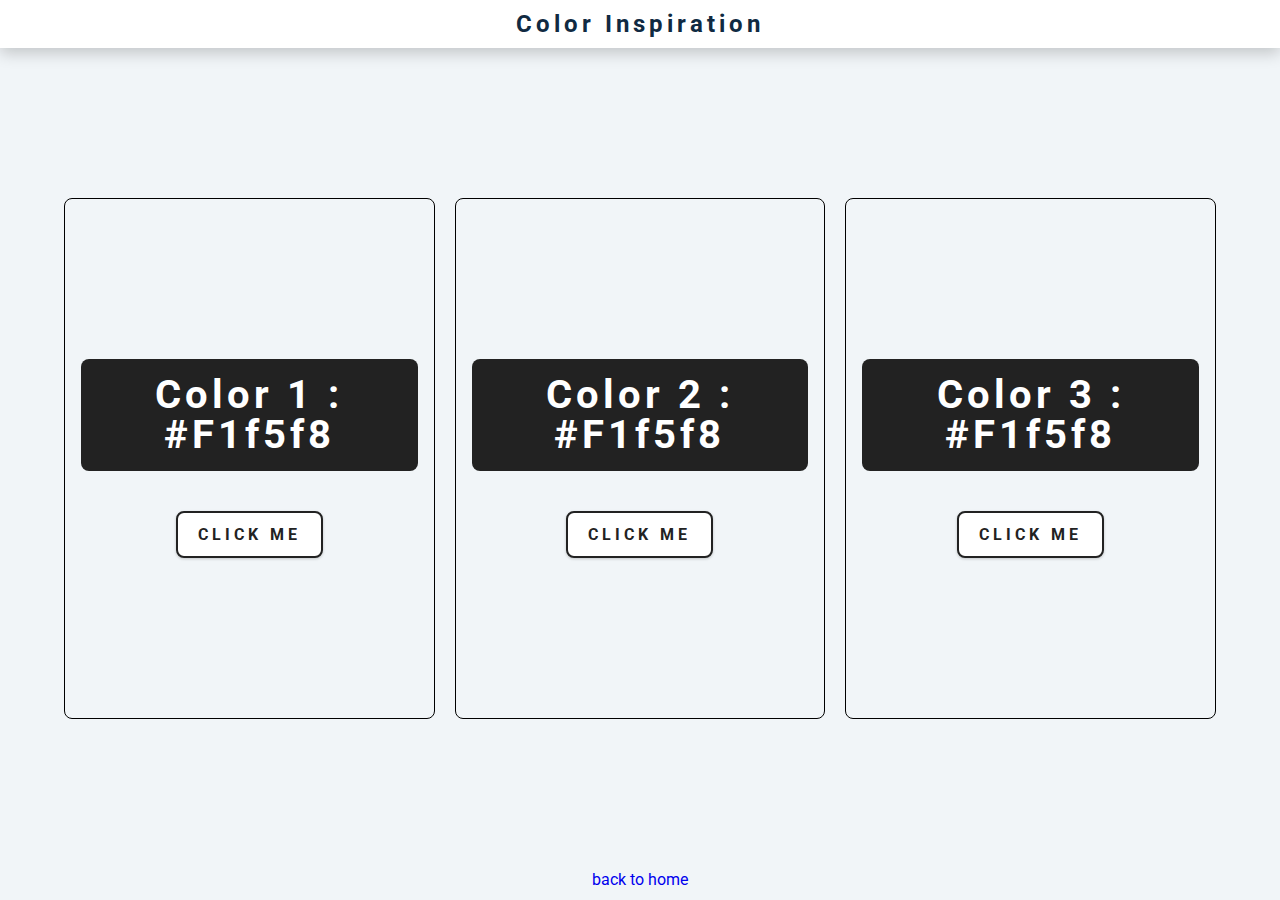
<file: 1-color-flipper/index.html>
<!DOCTYPE html>
<html lang="en">

<head>
  <meta charset="UTF-8" />
  <meta name="viewport" content="width=device-width, initial-scale=1.0" />
  <title>
    Color Inspiration
  </title>
  <!-- styles -->
  <link rel="stylesheet" href="styles.css" />
</head>

<body>
  <nav>
    <section class="nav-center">
      <h1 class="smaller-header">Color Inspiration</h1>
    </section>
  </nav>
  <main>
    <section class="picker">
      <div class="container container-1">
        <h2>color 1 : <span class="color-1">#f1f5f8</span></h2>
        <button class="btn btn-hero" id="btn-1">click me</button>
      </div>
      <div class="container container-2">
        <h2>color 2 : <span class="color-2">#f1f5f8</span></h2>
        <button class="btn btn-hero" id="btn-2">click me</button>
      </div>
      <div class="container container-3">
        <h2>color 3 : <span class="color-3">#f1f5f8</span></h2>
        <button class="btn btn-hero" id="btn-3">click me</button>
      </div>
    </section>
  </main>
  <footer>
    <a href="../" class="back-to-home">back to home</a>
  </footer>
  <!-- javascript -->
  <script src="app.js"></script>
</body>

</html>
</file>
<file: 1-color-flipper/styles.css>
/*
=============== 
Fonts
===============
*/
@import url("https://fonts.googleapis.com/css?family=Roboto:400,700&display=swap");

/*
=============== 
Variables
===============
*/

:root {
  /* dark shades of primary color*/
  --clr-primary-1: hsl(205, 86%, 17%);
  --clr-primary-2: hsl(205, 77%, 27%);
  --clr-primary-3: hsl(205, 72%, 37%);
  --clr-primary-4: hsl(205, 63%, 48%);
  /* primary/main color */
  --clr-primary-5: hsl(205, 78%, 60%);
  /* lighter shades of primary color */
  --clr-primary-6: hsl(205, 89%, 70%);
  --clr-primary-7: hsl(205, 90%, 76%);
  --clr-primary-8: hsl(205, 86%, 81%);
  --clr-primary-9: hsl(205, 90%, 88%);
  --clr-primary-10: hsl(205, 100%, 96%);
  /* darkest grey - used for headings */
  --clr-grey-1: hsl(209, 61%, 16%);
  --clr-grey-2: hsl(211, 39%, 23%);
  --clr-grey-3: hsl(209, 34%, 30%);
  --clr-grey-4: hsl(209, 28%, 39%);
  /* grey used for paragraphs */
  --clr-grey-5: hsl(210, 22%, 49%);
  --clr-grey-6: hsl(209, 23%, 60%);
  --clr-grey-7: hsl(211, 27%, 70%);
  --clr-grey-8: hsl(210, 31%, 80%);
  --clr-grey-9: hsl(212, 33%, 89%);
  --clr-grey-10: hsl(206, 33%, 96%);
  --clr-white: #fff;
  --clr-red-dark: hsl(360, 67%, 44%);
  --clr-red-light: hsl(360, 71%, 66%);
  --clr-green-dark: hsl(125, 67%, 44%);
  --clr-green-light: hsl(125, 71%, 66%);
  --clr-black: #222;
  --ff-primary: "Roboto", sans-serif;
  /* --ff-secondary: "Open Sans", sans-serif; */
  --transition: all 0.3s linear;
  --spacing: 0.25rem;
  --radius: 0.5rem;
  --light-shadow: 0 5px 15px rgba(0, 0, 0, 0.1);
  --dark-shadow: 0 5px 15px rgba(0, 0, 0, 0.2);
  --max-width: 1170px;
  --fixed-width: 620px;
}

/*
=============== 
Global Styles
===============
*/

*,
::after,
::before {
  margin: 0;
  padding: 0;
  box-sizing: border-box;
}

body {
  font-family: var(--ff-primary);
  background: var(--clr-grey-10);
  color: var(--clr-grey-1);
  line-height: 1.5;
  font-size: 0.875rem;
}

ul {
  list-style-type: none;
}

a {
  text-decoration: none;
}

img:not(.nav-logo) {
  width: 100%;
  display: block;
}

h1,
h2,
h3,
h4 {
  letter-spacing: var(--spacing);
  text-transform: capitalize;
  line-height: 1.25;
  margin-bottom: 0.75rem;
  font-family: var(--ff-primary);
}

h1 {
  font-size: 3rem;
}

h2 {
  font-size: 2rem;
}

h3 {
  font-size: 1.25rem;
}

h4 {
  font-size: 0.875rem;
}

p {
  margin-bottom: 1.25rem;
  color: var(--clr-grey-5);
}

@media screen and (min-width: 800px) {
  h1 {
    font-size: 4rem;
  }

  h2 {
    font-size: 2.5rem;
  }

  h3 {
    font-size: 1.75rem;
  }

  h4 {
    font-size: 1rem;
  }

  body {
    font-size: 1rem;
  }

  h1,
  h2,
  h3,
  h4 {
    line-height: 1;
  }
}

/*  global classes */

.btn {
  font-family: var(--ff-primary);
  text-transform: uppercase;
  background: var(--clr-white);
  color: var(--clr-black);
  padding: 0.375rem 0.75rem;
  letter-spacing: var(--spacing);
  display: inline-block;
  font-weight: 700;
  transition: var(--transition);
  font-size: 0.875rem;
  border: 2px solid var(--clr-black);
  cursor: pointer;
  box-shadow: 0 1px 3px rgba(0, 0, 0, 0.2);
  border-radius: var(--radius);
}

.btn:hover {
  color: var(--clr-white);
  background: var(--clr-black);
}

.btn-hero {
  font-size: 1rem;
  padding: 0.75rem 1.25rem;
}

/* section */
.section {
  padding: 5rem 0;
}

.section-center {
  width: 90vw;
  margin: 0 auto;
  max-width: 1170px;
}

@media screen and (min-width: 992px) {
  .section-center {
    width: 95vw;
  }
}

/*
=============== 
Nav
===============
*/
nav {
  background: var(--clr-white);
  height: 3rem;
  display: grid;
  align-items: center;
  box-shadow: var(--dark-shadow);
}

.nav-center {
  width: 90vw;
  max-width: var(--fixed-width);
  margin: 0 auto;
  text-align: center;
}

.nav-center h4 {
  margin-bottom: 0;
  color: var(--clr-primary-3);
}

nav a {
  text-transform: capitalize;
  font-weight: 700;
  font-size: 1rem;
  color: var(--clr-primary-1);
  letter-spacing: var(--spacing);
  margin-right: 1rem;
}

nav a:hover {
  color: var(--clr-primary-3);
}

h1.smaller-header {
  font-size: 1.5rem;
  line-height: 2;
}

/*
=============== 
Container
===============
*/
.picker {
  min-height: calc(100vh - 5rem);
  display: grid;
  place-items: center;
  grid-template-columns: repeat(3, 1fr);
  column-gap: 20px;
  width: 90vw;
  margin: auto;
}

.container {
  text-align: center;
  padding: 10rem 1rem;
  border-radius: var(--radius);
  border: 1px solid black;
  width: 100%;
}

.container h2 {
  background: var(--clr-black);
  color: var(--clr-white);
  padding: 1rem;
  border-radius: var(--radius);
  margin-bottom: 2.5rem;
}

.color {
  color: var(--clr-primary-5);
}

@media(max-width: 600px) {
  .picker {
    display: grid;
    grid-template-columns: 1fr;
    max-height: 100vh;
    min-height: 85vh;
    margin: 1rem auto;
  }

  .container {
    border-radius: 0;
    padding: 1rem;
  }

  h2 {
    font-size: 1.3rem;
  }
}

footer {
  text-align: center;
}
</file>
